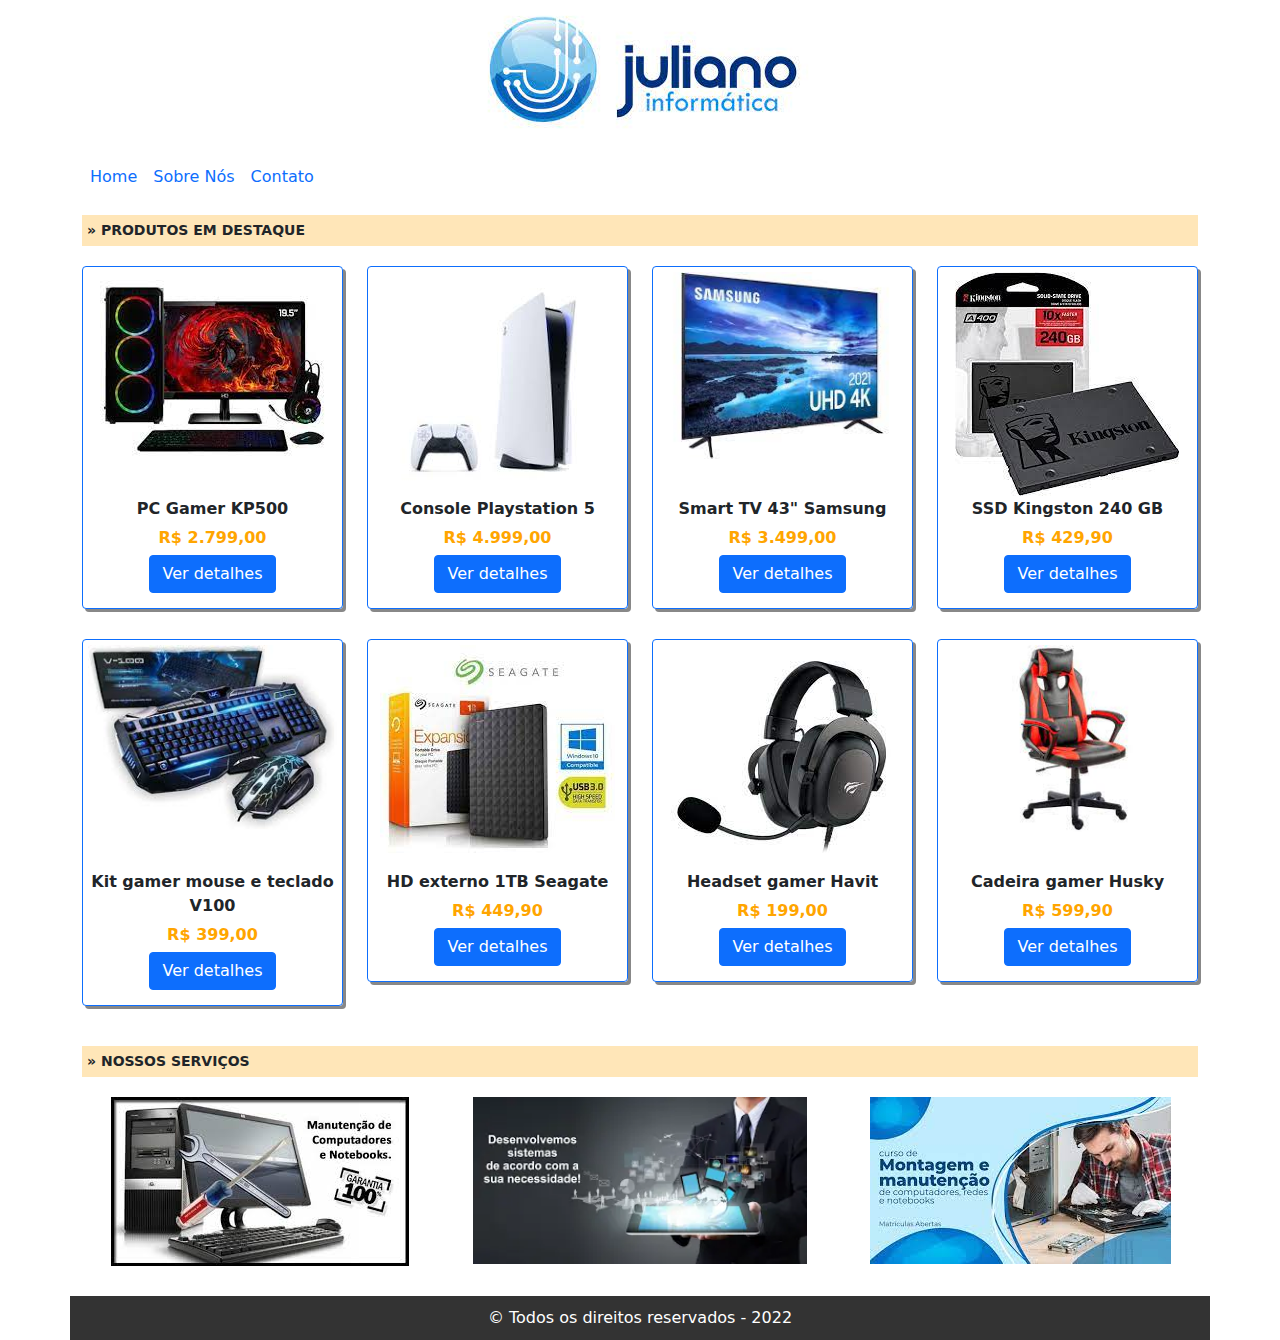
<file: avaliacao_final_pronta/index.html>
<!DOCTYPE html>
<html lang="en">
<head>
    <meta charset="UTF-8">
    <meta http-equiv="X-UA-Compatible" content="IE=edge">
    <meta name="viewport" content="width=device-width, initial-scale=1.0">
    <title>JULIANO INFORMÁTICA</title>

    <link rel="stylesheet" href="bootstrap/css/bootstrap.min.css">

    <style>
        .tituloPagina{
            margin:10px 0 20px;
            background-color: rgb(255, 230, 184);
            font-size: 14px;
            font-weight: bold;
            padding: 5px;
        }
        .imgProduto{
            text-align: center;
            min-height: 225px;
        }
        .tituloProduto{
            font-weight: bold;
            text-align: center;
            margin-bottom: 5px;
        }
        .valorProduto{
            margin-bottom: 5px;
            color: orange;
            font-weight: bold;
            text-align: center;
        }
        .botao{
            text-align: center;
            margin-bottom: 10px;
        }
        .border{
            box-shadow: 3px 3px #888888;
            padding:5px;
        }
        .espacoProdutos{
            margin-bottom:30px;
        }
        .img-servicos{
            min-height: 167px;
        }
        .rodape{
            background-color:#333;
            color:white;
            padding:10px;
        }
    </style>
</head>
<body>
    <div class="container">
        
        <header>
            <div class="row">
                <div class="col text-center">
                    <a href="index.html"><img src="img/logo.jpg" class="img-fluid" alt="Juliano Informática" title="Juliano Informática"></a>
                </div>
            </div>

            <div class="row">
                <nav class="navbar navbar-expand-lg">
                    <ul class="navbar-nav mr-auto">
                        <li class="nav-item active">
                            <a class="nav-link" href="index.html">Home</a>
                        </li>
                        <li class="nav-item active">
                            <a class="nav-link" href="sobre.html">Sobre Nós</a>
                        </li>
                        <li class="nav-item">
                            <a class="nav-link" href="contato.html">Contato</a>
                        </li>
                    </ul>
                </nav>
            </div>
        </header>

        <section>
            <div class="row">
                <div class="col-12">
                    <div class="tituloPagina">
                        &raquo; PRODUTOS EM DESTAQUE
                    </div>
                </div>
            </div>

            <div class="row">
                <div class="col-sm-12 col-md-3 espacoProdutos">
                    <div class="border border-primary rounded">
                        <div class="imgProduto"><img src="img/pc-gamer-kp500.jpg" class="img-fluid" alt="Computador Lenovo" title="Computador Lenovo"></div>
                        <div class="tituloProduto fs-6">PC Gamer KP500</div>
                        <div class="valorProduto fs-6">R$ 2.799,00</div>
                        <div class="botao"><a href="detalhes-produto.html" class="btn btn-primary">Ver detalhes</a></div>
                    </div>
                </div>
                <div class="col-sm-12 col-md-3 espacoProdutos">
                    <div class="border border-primary rounded">
                        <div class="imgProduto"><img src="img/ps5.jpg" class="img-fluid" alt="PS5" title="PS5"></div>
                        <div class="tituloProduto fs-6">Console Playstation 5</div>
                        <div class="valorProduto fs-6">R$ 4.999,00</div>
                        <div class="botao"><a href="detalhes-produto.html" class="btn btn-primary">Ver detalhes</a></div>
                    </div>
                </div>
                <div class="col-sm-12 col-md-3 espacoProdutos">
                    <div class="border border-primary rounded">
                        <div class="imgProduto"><img src="img/smartv-samsung-43.jpg" class="img-fluid" alt='Smart TV 43 polegadas Samsung' title='Smart TV 43" Samsung'></div>
                        <div class="tituloProduto fs-6">Smart TV 43" Samsung</div>
                        <div class="valorProduto fs-6">R$ 3.499,00</div>
                        <div class="botao"><a href="detalhes-produto.html" class="btn btn-primary">Ver detalhes</a></div>
                    </div>
                </div>
                <div class="col-sm-12 col-md-3 espacoProdutos">
                    <div class="border border-primary rounded">
                        <div class="imgProduto"><img src="img/ssd-kingston-240gb.jpg" class="img-fluid" alt='SSD Kingston 240 GB' title='SSD Kingston 240 GB'></div>
                        <div class="tituloProduto fs-6">SSD Kingston 240 GB</div>
                        <div class="valorProduto fs-6">R$ 429,90</div>
                        <div class="botao"><a href="detalhes-produto.html" class="btn btn-primary">Ver detalhes</a></div>
                    </div>
                </div>
            </div>

            <div class="row">
                <div class="col-sm-12 col-md-3 espacoProdutos">
                    <div class="border border-primary rounded">
                        <div class="imgProduto"><img src="img/kit-gamer-mouse-teclado-v100.jpg" class="img-fluid" alt="Kit gamer mouse e teclado V100" title="Kit gamer mouse e teclado V100"></div>
                        <div class="tituloProduto fs-6">Kit gamer mouse e teclado V100</div>
                        <div class="valorProduto fs-6">R$ 399,00</div>
                        <div class="botao"><a href="detalhes-produto.html" class="btn btn-primary">Ver detalhes</a></div>
                    </div>
                </div>
                <div class="col-sm-12 col-md-3 espacoProdutos">
                    <div class="border border-primary rounded">
                        <div class="imgProduto"><img src="img/hd-externo-1TB-Seagate.jpg" class="img-fluid" alt="HD externo 1TB Seagate" title="HD externo 1TB Seagate"></div>
                        <div class="tituloProduto fs-6">HD externo 1TB Seagate</div>
                        <div class="valorProduto fs-6">R$ 449,90</div>
                        <div class="botao"><a href="detalhes-produto.html" class="btn btn-primary">Ver detalhes</a></div>
                    </div>
                </div>
                <div class="col-sm-12 col-md-3 espacoProdutos">
                    <div class="border border-primary rounded">
                        <div class="imgProduto"><img src="img/headset-gamer-havit.jpg" class="img-fluid" alt="Headset gamer Havit" title="Headset gamer Havit"></div>
                        <div class="tituloProduto fs-6">Headset gamer Havit</div>
                        <div class="valorProduto fs-6">R$ 199,00</div>
                        <div class="botao"><a href="detalhes-produto.html" class="btn btn-primary">Ver detalhes</a></div>
                    </div>
                </div>
                <div class="col-sm-12 col-md-3 espacoProdutos">
                    <div class="border border-primary rounded">
                        <div class="imgProduto"><img src="img/cadeira-gamer-husky.jpg" class="img-fluid" alt="Cadeira gamer preta e vermelha Husky" title="Cadeira gamer preta e vermelha Husky"></div>
                        <div class="tituloProduto fs-6">Cadeira gamer Husky</div>
                        <div class="valorProduto fs-6">R$ 599,90</div>
                        <div class="botao"><a href="detalhes-produto.html" class="btn btn-primary">Ver detalhes</a></div>
                    </div>
                </div>
            </div>
        </section>

        <section>
            <div class="row">
                <div class="col-12">
                    <div class="tituloPagina">
                        &raquo; NOSSOS SERVIÇOS
                    </div>
                </div>
            </div>

            <div class="row">
                <div class="col-sm-12 col-md-4 espacoProdutos text-center">
                    <img src="img/formatacao-computador-notebook.jpg" class="img-fluid img-servicos" alt="Formatação de computadores e notebooks" title="Formatação de computadores e notebooks">
                </div>
                <div class="col-sm-12 col-md-4 espacoProdutos text-center">
                    <img src="img/desenvolvimento-de-sistemas.webp" class="img-fluid img-servicos" alt="Desenvolvimento de sistemas" title="Desenvolvimento de sistemas">
                </div>
                <div class="col-sm-12 col-md-4 espacoProdutos text-center">
                    <img src="img/curso-manutencao-computadores.jpg" class="img-fluid img-servicos" alt="Curso de manutenção de computadores" title="Curso de manutenção de computadores">
                </div>
            </div>
        </section>

        <footer>
            <div class="row">
                <div class="col-12 text-center rodape">
                    &copy; Todos os direitos reservados - 2022
                </div>
            </div>
        </footer>
        
    </div>
</body>
</html>
</file>
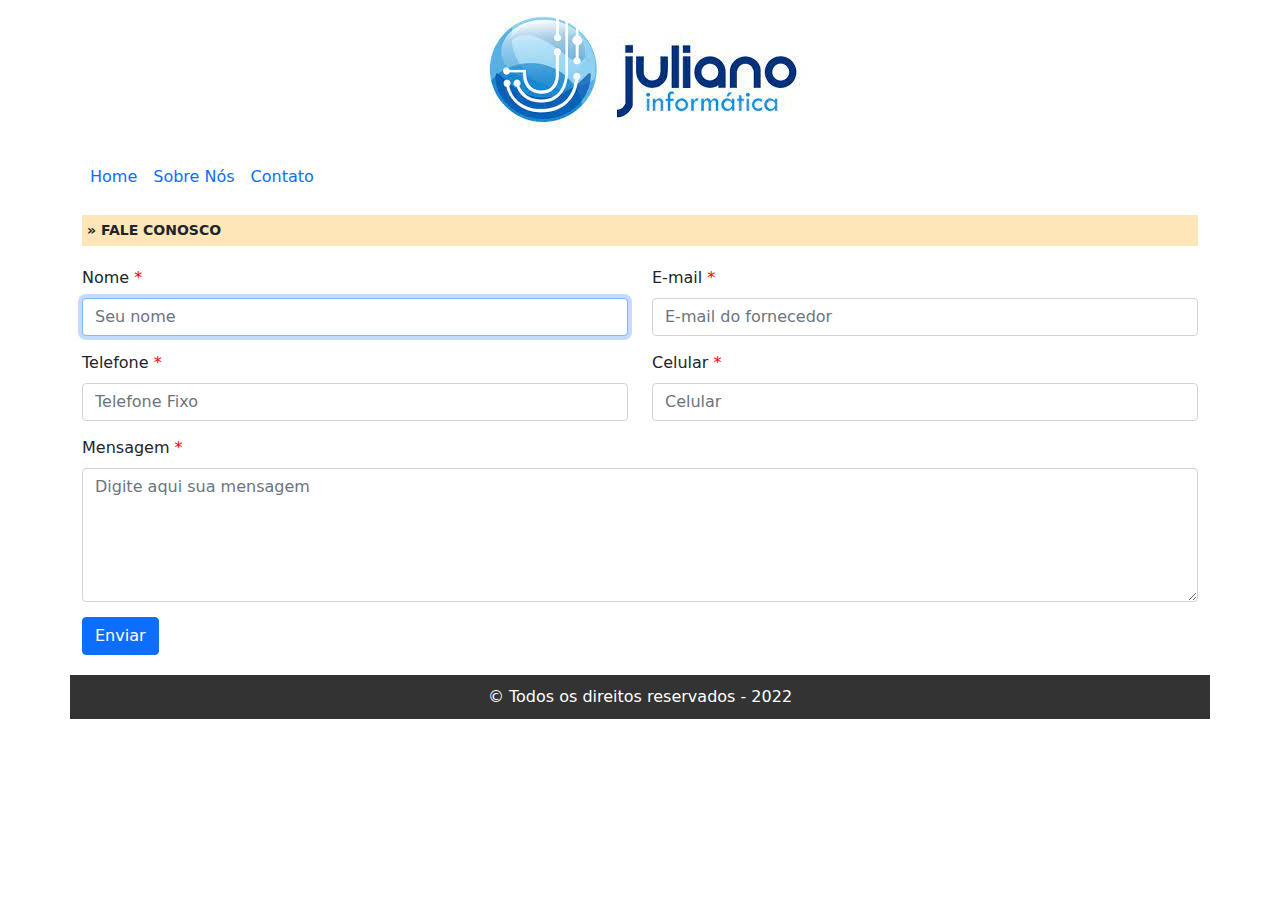
<file: avaliacao_final_pronta/contato.html>
<!DOCTYPE html>
<html lang="en">
<head>
    <meta charset="UTF-8">
    <meta http-equiv="X-UA-Compatible" content="IE=edge">
    <meta name="viewport" content="width=device-width, initial-scale=1.0">
    <title>JULIANO INFORMÁTICA</title>

    <link rel="stylesheet" href="bootstrap/css/bootstrap.min.css">

    <style>
        .tituloPagina{
            margin:10px 0 20px;
            background-color: rgb(255, 230, 184);
            font-size: 14px;
            font-weight: bold;
            padding: 5px;
        }
        .espacoLinhas{
            margin-bottom:15px;
        }
        .obrigatorio{
            color:red;
        }
        .alert{
            display:none;
        }
        .rodape{
            background-color:#333;
            color:white;
            padding:10px;
        }
        #btnEnviar{
            margin-bottom: 20px;
        }
    </style>
</head>
<body>
    <div class="container">
        
        <header>
            <div class="row">
                <div class="col text-center">
                    <a href="index.html"><img src="img/logo.jpg" class="img-fluid" alt="Juliano Informática" title="Juliano Informática"></a>
                </div>
            </div>

            <div class="row">
                <nav class="navbar navbar-expand-lg">
                    <ul class="navbar-nav mr-auto">
                        <li class="nav-item active">
                            <a class="nav-link" href="index.html">Home</a>
                        </li>
                        <li class="nav-item active">
                            <a class="nav-link" href="sobre.html">Sobre Nós</a>
                        </li>
                        <li class="nav-item">
                            <a class="nav-link" href="contato.html">Contato</a>
                        </li>
                    </ul>
                </nav>
            </div>

            <div class="row">
                <div class="col-12">
                    <div class="tituloPagina">
                        &raquo; FALE CONOSCO
                    </div>
                </div>
            </div>
        </header>

        <section>
            <div class="alert alert-danger" role="alert"></div>

            <form name="fcontato" method="post">
                <div class="row">
                    <div class="col-sm-12 col-md-6 form-group espacoLinhas">
                        <label for="nome" class="form-label">Nome <span class="obrigatorio">*</span></label>
                        <input type="text" class="form-control" name="nome" id="nome" value="" maxlength='100' placeholder="Seu nome">
                    </div>
                    <div class="col-sm-12 col-md-6 form-group espacoLinhas">
                        <label for="email" class="form-label">E-mail <span class="obrigatorio">*</span></label>
                        <input type="text" class="form-control" name="email" id="email"  value="" maxlength='100' placeholder="E-mail do fornecedor">
                    </div>
                </div>
                <div class="row">
                    <div class="col-sm-12 col-md-6 form-group espacoLinhas">
                        <label for="telefone" class="form-label">Telefone <span class="obrigatorio">*</span></label>
                        <input type="tel" class="form-control" name="telefone" id="telefone" value="" maxlength='15' placeholder="Telefone Fixo">
                    </div>
                    <div class="col-sm-12 col-md-6 form-group espacoLinhas">
                        <label for="celular" class="form-label">Celular <span class="obrigatorio">*</span></label>
                        <input type="tel" class="form-control" name="celular" id="celular" value="" maxlength='15' placeholder="Celular">
                    </div>
                </div>
                <div class="row">
                    <div class="col-12 form-group espacoLinhas">
                        <label for="mensagem" class="form-label">Mensagem <span class="obrigatorio">*</span></label>
                        <textarea class="form-control" name="mensagem" id="mensagem" placeholder="Digite aqui sua mensagem" rows="5"></textarea>
                    </div>
                </div>
                <div class="row">
                    <div class="col-3 form-group">
                        <button type="submit" id="btnEnviar" class="btn btn-primary">Enviar</button>
                    </div>
                </div>
            </form>
        </section>

        <footer>
            <div class="row">
                <div class="col-12 text-center rodape">
                    &copy; Todos os direitos reservados - 2022
                </div>
            </div>
        </footer>
    </div>
</body>
</html>

<!-- jQuery -->
<script src="js/jquery.min.js"></script>
<!-- Bootstrap 5 -->
<script src="bootstrap/js/bootstrap.bundle.min.js"></script>

<script>
$(document).ready(function(){

    $("#nome").focus();

    $("#btnEnviar").click(function(){
        console.log("X");
        
        $(".alert").removeClass("alert-success").addClass("alert-danger");

        if($("#nome").val() == ""){
            $(".alert").html("Preencha o campo Nome!");
            $("#nome").focus();
        } else if($("#email").val() == ""){
            $(".alert").html("Preencha o campo E-mail!");
            $("#email").focus();
        } else if($("#telefone").val() == ""){
            $(".alert").html("Preencha o campo Telefone!");
            $("#telefone").focus();
        } else if($("#celular").val() == ""){
            $(".alert").html("Preencha o campo Celular!");
            $("#celular").focus();
        } else if($("#mensagem").val() == ""){
            $(".alert").html("Preencha o campo Mensagem!");
            $("#mensagem").focus();
        } else{
            $(".alert").removeClass("alert-danger").addClass("alert-success");
            $(".alert").html("Mensagem enviada com sucesso!");
        }

        $(".alert").show();

        return false;
    })

})
</script>
</file>
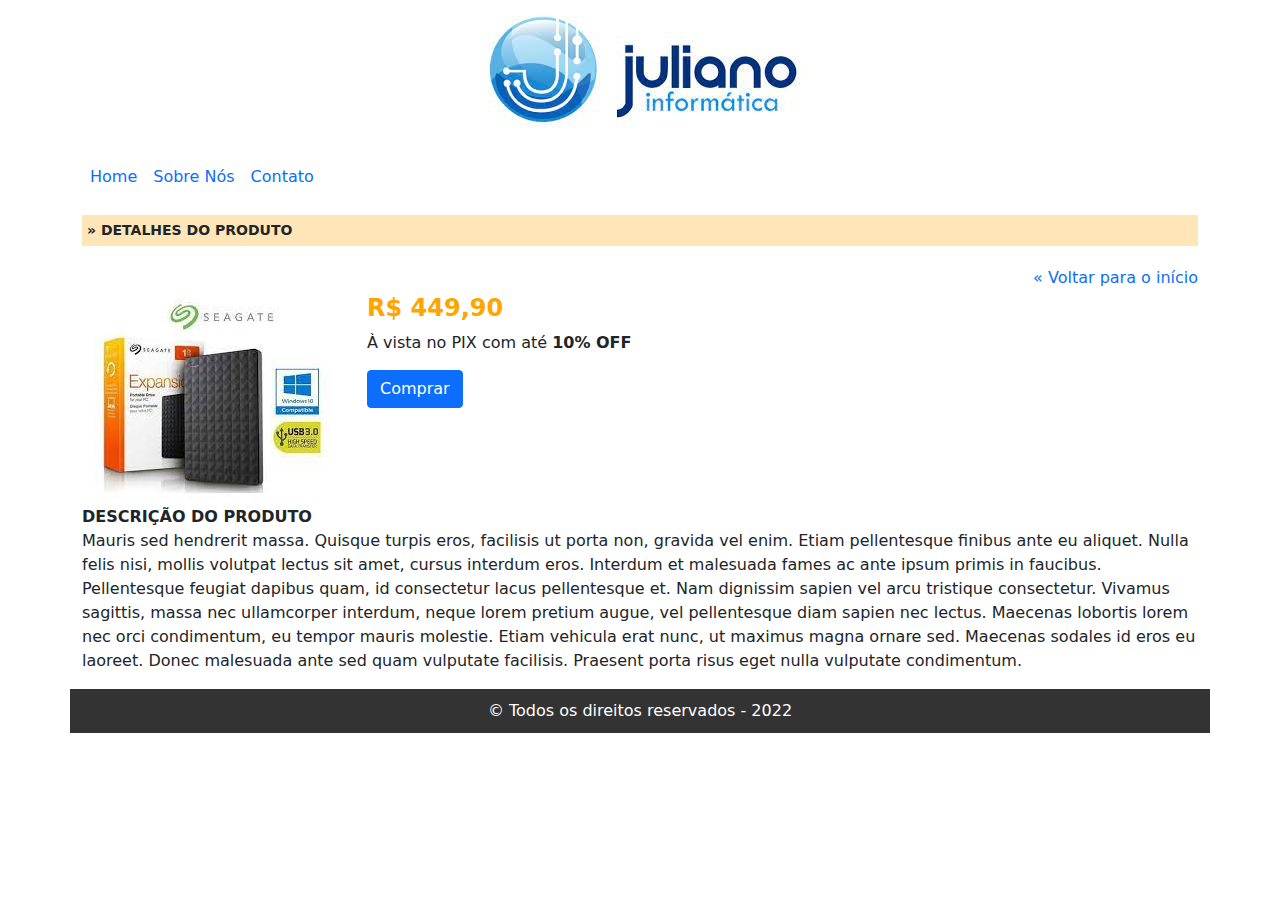
<file: avaliacao_final_pronta/detalhes-produto.html>
<!DOCTYPE html>
<html lang="en">
<head>
    <meta charset="UTF-8">
    <meta http-equiv="X-UA-Compatible" content="IE=edge">
    <meta name="viewport" content="width=device-width, initial-scale=1.0">
    <title>JULIANO INFORMÁTICA</title>

    <link rel="stylesheet" href="bootstrap/css/bootstrap.min.css">

    <style>
        .tituloPagina{
            margin:10px 0 20px;
            background-color: rgb(255, 230, 184);
            font-size: 14px;
            font-weight: bold;
            padding: 5px;
        }
        .rodape{
            background-color:#333;
            color:white;
            padding:10px;
        }
        .valorProduto{
            margin-bottom: 5px;
            color: orange;
            font-weight: bold;
        }
        .botaoComprar{
            margin:15px 0;
        }
        .linkVoltar{
            text-align: right !important;
        }
        .linkVoltar a{
            text-decoration: none;
        }
    </style>
</head>
<body>
    <div class="container">

        <header>
            <div class="row">
                <div class="col text-center">
                    <a href="index.html"><img src="img/logo.jpg" class="img-fluid" alt="Juliano Informática" title="Juliano Informática"></a>
                </div>
            </div>

            <div class="row">
                <nav class="navbar navbar-expand-lg">
                    <ul class="navbar-nav mr-auto">
                        <li class="nav-item active">
                            <a class="nav-link" href="index.html">Home</a>
                        </li>
                        <li class="nav-item active">
                            <a class="nav-link" href="sobre.html">Sobre Nós</a>
                        </li>
                        <li class="nav-item">
                            <a class="nav-link" href="contato.html">Contato</a>
                        </li>
                    </ul>
                </nav>
            </div>
        </header>

        <section>
            <div class="row">
                <div class="col-12">
                    <div class="tituloPagina">
                        &raquo; DETALHES DO PRODUTO
                    </div>
                </div>
            </div>

            <div class="row">
                <div class="col-12 linkVoltar">
                    <div class="linkVoltar">
                        <a href="index.html">&laquo; Voltar para o início</a>
                    </div>
                </div>
            </div>

            <div class="row">
                <div class="col-sm-12 col-md-3 text-center"><img src="img/hd-externo-1TB-Seagate.jpg" class="img-fluid" alt="HD externo 1TB Seagate" title="HD externo 1TB Seagate"></div>
                <div class="col-sm-12 col-md-9">
                    <div class="valorProduto fs-4">R$ 449,90</div>
                    <div>À vista no PIX com até <strong>10% OFF</strong></div>
                    <div class="botaoComprar"><a href="#" class="btn btn-primary">Comprar</a></div>
                </div>
            </div>

            <div class="row">
                <div class="col-12">
                   <strong>DESCRIÇÃO DO PRODUTO</strong>
                </div>
            </div>

            <p class="text-lg-start">
                Mauris sed hendrerit massa. Quisque turpis eros, facilisis ut porta non, gravida vel enim. Etiam pellentesque finibus ante eu aliquet. Nulla felis nisi, mollis volutpat lectus sit amet, cursus interdum eros. Interdum et malesuada fames ac ante ipsum primis in faucibus. Pellentesque feugiat dapibus quam, id consectetur lacus pellentesque et. Nam dignissim sapien vel arcu tristique consectetur. Vivamus sagittis, massa nec ullamcorper interdum, neque lorem pretium augue, vel pellentesque diam sapien nec lectus. Maecenas lobortis lorem nec orci condimentum, eu tempor mauris molestie. Etiam vehicula erat nunc, ut maximus magna ornare sed. Maecenas sodales id eros eu laoreet. Donec malesuada ante sed quam vulputate facilisis. Praesent porta risus eget nulla vulputate condimentum.
            </p>
        </section>

        <footer>
            <div class="row">
                <div class="col-12 text-center rodape">
                    &copy; Todos os direitos reservados - 2022
                </div>
            </div>
        </footer>

    </div>
</body>
</html>
</file>
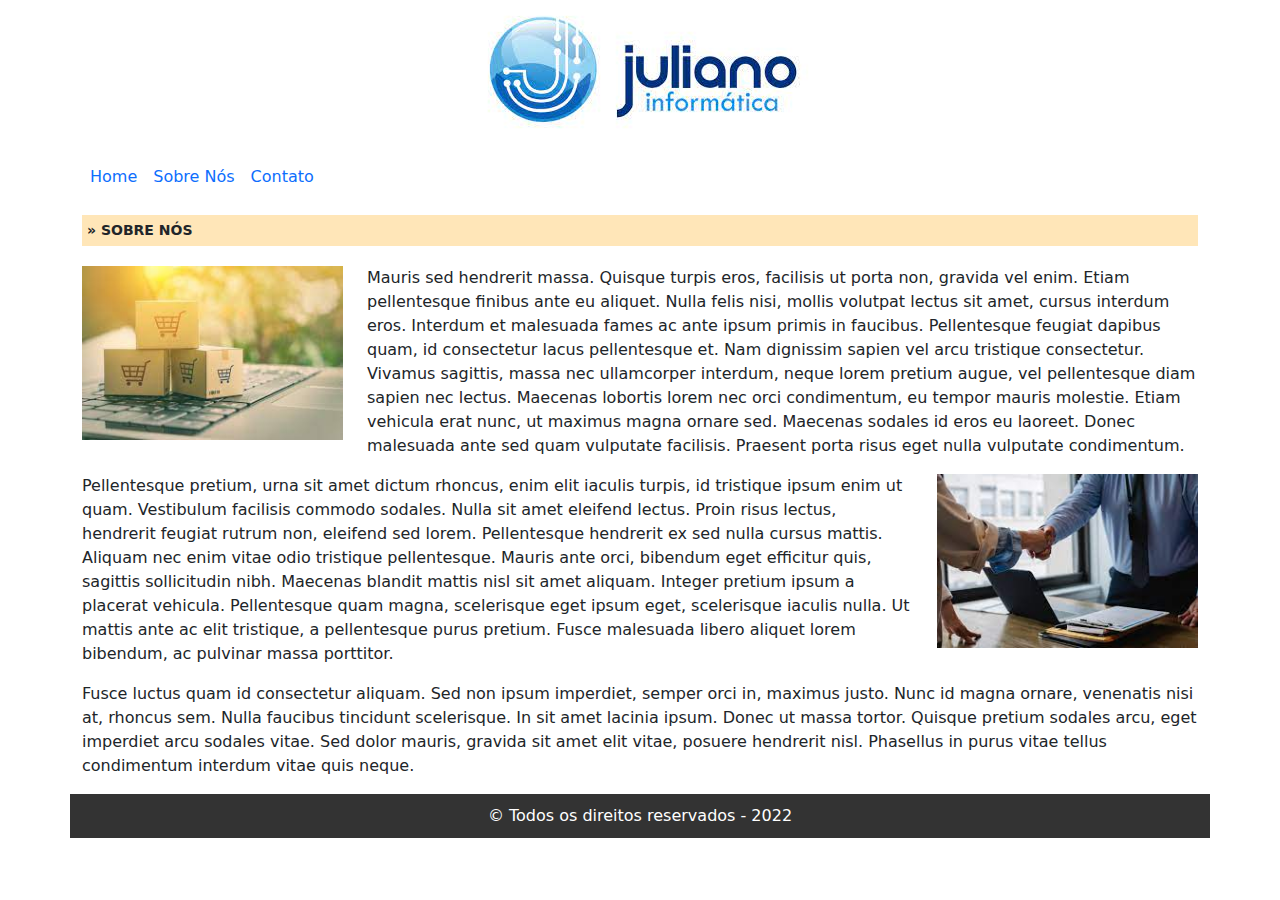
<file: avaliacao_final_pronta/sobre.html>
<!DOCTYPE html>
<html lang="en">
<head>
    <meta charset="UTF-8">
    <meta http-equiv="X-UA-Compatible" content="IE=edge">
    <meta name="viewport" content="width=device-width, initial-scale=1.0">
    <title>JULIANO INFORMÁTICA</title>

    <link rel="stylesheet" href="bootstrap/css/bootstrap.min.css">

    <style>
        .tituloPagina{
            margin:10px 0 20px;
            background-color: rgb(255, 230, 184);
            font-size: 14px;
            font-weight: bold;
            padding: 5px;
        }
        .rodape{
            background-color:#333;
            color:white;
            padding:10px;
        }
    </style>
</head>
<body>
    <div class="container">

        <header>
            <div class="row">
                <div class="col text-center">
                    <a href="index.html"><img src="img/logo.jpg" class="img-fluid" alt="Juliano Informática" title="Juliano Informática"></a>
                </div>
            </div>

            <div class="row">
                <nav class="navbar navbar-expand-lg">
                    <ul class="navbar-nav mr-auto">
                        <li class="nav-item active">
                            <a class="nav-link" href="index.html">Home</a>
                        </li>
                        <li class="nav-item active">
                            <a class="nav-link" href="sobre.html">Sobre Nós</a>
                        </li>
                        <li class="nav-item">
                            <a class="nav-link" href="contato.html">Contato</a>
                        </li>
                    </ul>
                </nav>
            </div>

            <div class="row">
                <div class="col-12">
                    <div class="tituloPagina">
                        &raquo; SOBRE NÓS
                    </div>
                </div>
            </div>
        </header>

        <section>
            <div class="row">
                <div class="col-sm-12 col-md-3 text-center"><img src="img/comprasInternet.jpg" class="img-fluid" alt="Imagem compras internet" title="Imagem compras internet"></div>
                <div class="col-sm-12 col-md-9">
                    <p class="text-lg-start">
                        Mauris sed hendrerit massa. Quisque turpis eros, facilisis ut porta non, gravida vel enim. Etiam pellentesque finibus ante eu aliquet. Nulla felis nisi, mollis volutpat lectus sit amet, cursus interdum eros. Interdum et malesuada fames ac ante ipsum primis in faucibus. Pellentesque feugiat dapibus quam, id consectetur lacus pellentesque et. Nam dignissim sapien vel arcu tristique consectetur. Vivamus sagittis, massa nec ullamcorper interdum, neque lorem pretium augue, vel pellentesque diam sapien nec lectus. Maecenas lobortis lorem nec orci condimentum, eu tempor mauris molestie. Etiam vehicula erat nunc, ut maximus magna ornare sed. Maecenas sodales id eros eu laoreet. Donec malesuada ante sed quam vulputate facilisis. Praesent porta risus eget nulla vulputate condimentum.
                    </p>
                </div>
            </div>

            <div class="row">
                <div class="col-sm-12 col-md-9">
                    <p class="text-lg-start">
                        Pellentesque pretium, urna sit amet dictum rhoncus, enim elit iaculis turpis, id tristique ipsum enim ut quam. Vestibulum facilisis commodo sodales. Nulla sit amet eleifend lectus. Proin risus lectus, hendrerit feugiat rutrum non, eleifend sed lorem. Pellentesque hendrerit ex sed nulla cursus mattis. Aliquam nec enim vitae odio tristique pellentesque. Mauris ante orci, bibendum eget efficitur quis, sagittis sollicitudin nibh. Maecenas blandit mattis nisl sit amet aliquam. Integer pretium ipsum a placerat vehicula. Pellentesque quam magna, scelerisque eget ipsum eget, scelerisque iaculis nulla. Ut mattis ante ac elit tristique, a pellentesque purus pretium. Fusce malesuada libero aliquet lorem bibendum, ac pulvinar massa porttitor.
                    </p>
                </div>
                <div class="col-sm-12 col-md-3 text-center"><img src="img/negocios.jpg" class="img-fluid" alt="Imagem negócios" title="Imagem negócios"></div>
            </div>

            <div class="row">
                <div class="col-12">
                    <p class="text-lg-start">
                        Fusce luctus quam id consectetur aliquam. Sed non ipsum imperdiet, semper orci in, maximus justo. Nunc id magna ornare, venenatis nisi at, rhoncus sem. Nulla faucibus tincidunt scelerisque. In sit amet lacinia ipsum. Donec ut massa tortor. Quisque pretium sodales arcu, eget imperdiet arcu sodales vitae. Sed dolor mauris, gravida sit amet elit vitae, posuere hendrerit nisl. Phasellus in purus vitae tellus condimentum interdum vitae quis neque.
                    </p>
                </div>
            </div>
        </section>

        <footer>
            <div class="row">
                <div class="col-12 text-center rodape">
                    &copy; Todos os direitos reservados - 2022
                </div>
            </div>
        </footer>

    </div>
</body>
</html>
</file>
